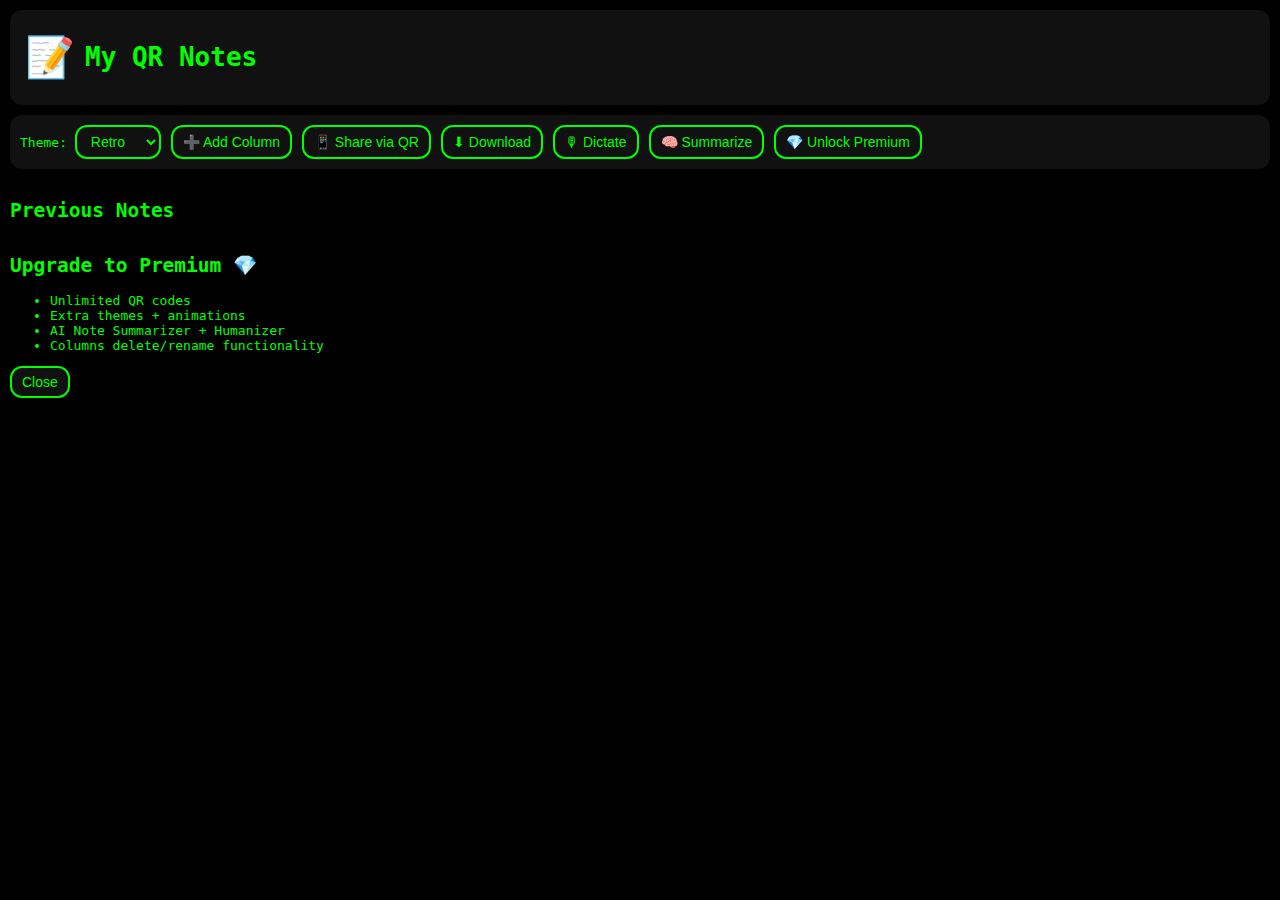
<file: index.html>
<!DOCTYPE html>
<html lang="en">
<head>
  <meta charset="UTF-8">
  <title>My QR Notes</title>
  <link rel="stylesheet" href="style.css">
  <script src="https://www.paypal.com/sdk/js?client-id=YOUR_PAYPAL_CLIENT_ID&currency=USD"></script>
</head>
<body>

<header class="banner">
  <span class="banner-logo">📝</span>
  <h1>My QR Notes</h1>
</header>

<section class="controls">
  <label>
    Theme:
    <select id="themeSelector">
      <option value="retro">Retro</option>
      <option value="white">White</option>
      <option value="blue">Blue</option>
      <option value="pink">Pink</option>
      <option value="amber">Amber</option>
      <option value="purple">Purple</option>
      <option value="matrix">Matrix</option>
    </select>
  </label>

  <button id="addColumnBtn">➕ Add Column</button>
  <button id="qrBtn">📱 Share via QR</button>
  <button id="downloadBtn">⬇ Download</button>
  <button id="dictationBtn">🎙 Dictate</button>
  <button id="summarizeBtn">🧠 Summarize</button>
  <button id="unlockBtn">💎 Unlock Premium</button>
</section>

<div id="columnsContainer"></div>

<h2>Previous Notes</h2>
<div id="historyContainer"></div>

<!-- Upgrade modal -->
<div id="upgradeModal" class="modal">
  <div class="modal-content">
    <h2>Upgrade to Premium 💎</h2>
    <ul>
      <li>Unlimited QR codes</li>
      <li>Extra themes + animations</li>
      <li>AI Note Summarizer + Humanizer</li>
      <li>Columns delete/rename functionality</li>
    </ul>
    <div id="paypal-button-container"></div>
    <button onclick="closeModal()">Close</button>
  </div>
</div>

<script src="script.js"></script>
</body>
</html>
</file>
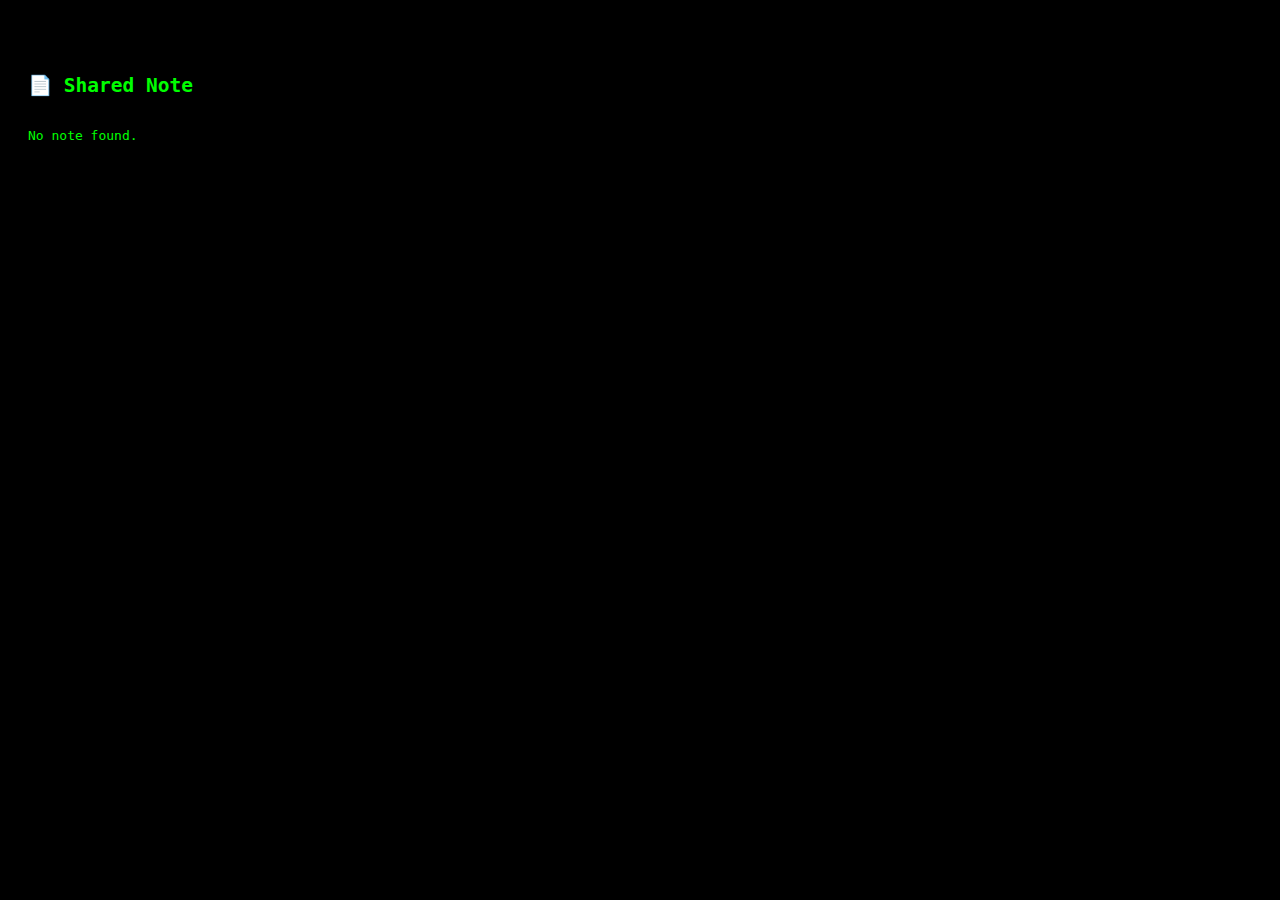
<file: view.html>
<!DOCTYPE html>
<html>
<head>
  <meta charset="UTF-8">
  <title>Shared Note</title>
  <style>
    body {
      background: black;
      color: lime;
      font-family: monospace;
      padding: 20px;
      white-space: pre-wrap;
    }
  </style>
</head>
<body>

<h2>📄 Shared Note</h2>
<div id="content"></div>

<script>
  const params = new URLSearchParams(window.location.search);
  const note = params.get("note");
  document.getElementById("content").textContent =
    decodeURIComponent(note || "No note found.");
</script>

</body>
</html>
</file>
<file: style.css>
:root {
  --bg-color: black;
  --text-color: lime;
  --accent-color: lime;
  --input-bg: #111;
  --button-bg: #111;
  --font-family: monospace;
  --border-radius: 12px;
  --shadow: 0 4px 12px rgba(0,0,0,0.3);
}

/* Body */
body {
  margin: 0;
  font-family: var(--font-family);
  background-color: var(--bg-color);
  color: var(--text-color);
  padding: 10px;
}

/* Banner */
.banner {
  display: flex;
  align-items: center;
  gap: 10px;
  padding: 15px;
  background-color: var(--input-bg);
  border-radius: var(--border-radius);
  box-shadow: var(--shadow);
  animation: slideDown 1s ease-out;
  margin-bottom: 10px;
}

.banner-logo { font-size: 40px; }

@keyframes slideDown {
  0% { transform: translateY(-50px); opacity:0; }
  100% { transform: translateY(0); opacity:1; }
}

/* Controls */
.controls {
  display: flex;
  flex-wrap: wrap;
  gap: 10px;
  padding: 10px;
  background-color: var(--input-bg);
  border-radius: var(--border-radius);
  box-shadow: var(--shadow);
  margin-bottom: 10px;
}

button, select {
  border: 2px solid var(--accent-color);
  background-color: var(--button-bg);
  color: var(--accent-color);
  padding: 6px 10px;
  cursor: pointer;
  border-radius: var(--border-radius);
  font-size: 14px;
  transition: all 0.2s ease;
}
button:hover, select:hover { transform: translateY(-2px); box-shadow: 0 6px 12px rgba(0,0,0,0.3); }

/* Columns container */
#columnsContainer {
  display: grid;
  grid-template-columns: repeat(auto-fill, minmax(300px, 1fr));
  gap: 20px;
  margin-bottom: 20px;
}

/* Each column */
.column {
  background-color: var(--input-bg);
  border-radius: var(--border-radius);
  padding: 10px;
  box-shadow: var(--shadow);
  display: flex;
  flex-direction: column;
  transition: opacity 0.5s;
}

.column textarea {
  width: 100%;
  height: 150px;
  background-color: var(--bg-color);
  color: var(--text-color);
  border: none;
  border-radius: var(--border-radius);
  padding: 10px;
  font-size: 14px;
  resize: none;
  outline: none;
}

.column p {
  margin-top: 5px;
  font-size: 12px;
  text-align: right;
}

/* History */
#historyContainer {
  display: flex;
  flex-direction: column;
  gap: 8px;
}

.historyNote {
  background-color: var(--input-bg);
  padding: 8px;
  border-radius: var(--border-radius);
  cursor: pointer;
  box-shadow: var(--shadow);
  font-size: 14px;
}
.historyNote:hover {
  background-color: var(--accent-color);
  color: var(--bg-color);
}
</file>
